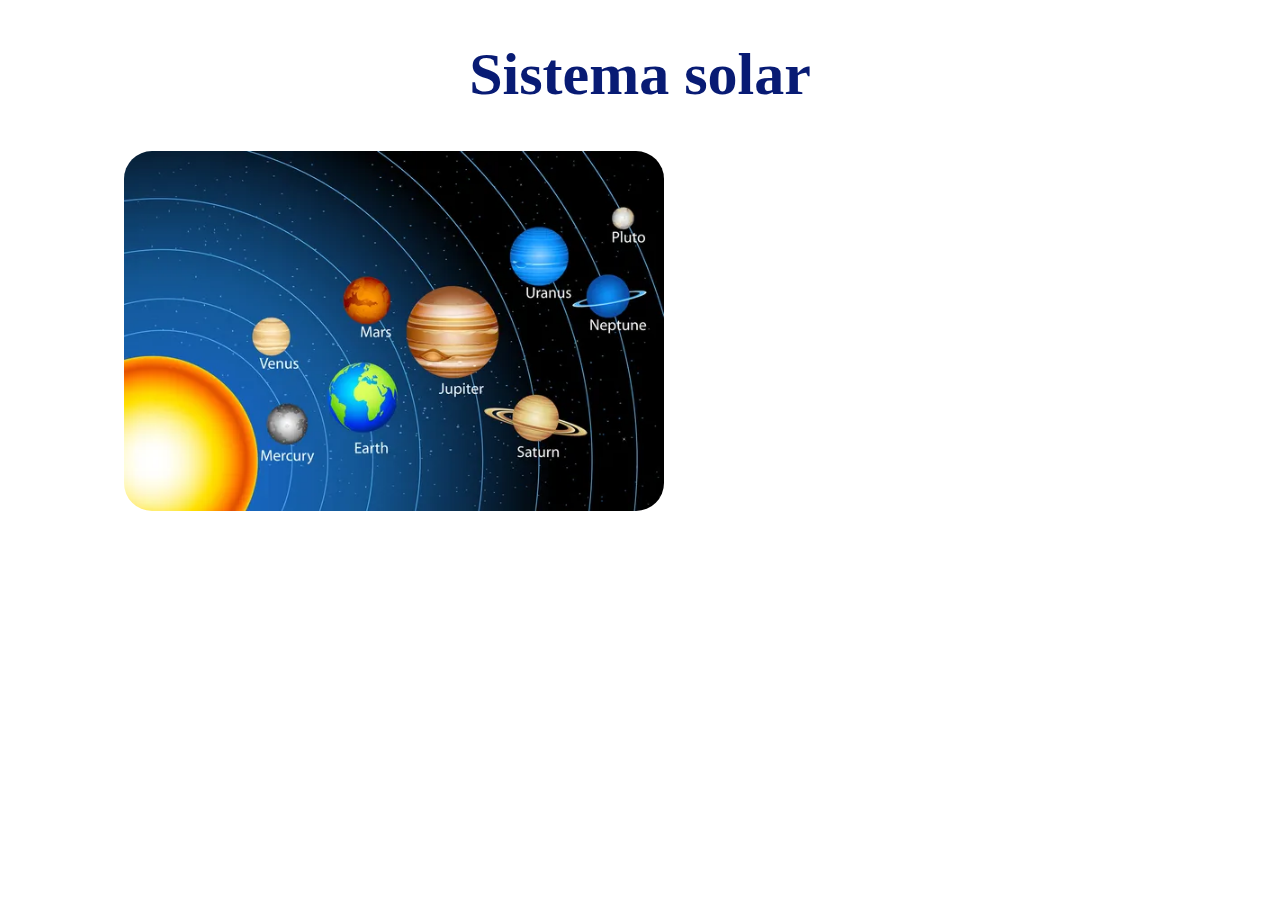
<file: index.html>
<!DOCTYPE html>
<html lang="en">
<head>
    <meta charset="UTF-8">
    <meta name="viewport" content="width=device-width, initial-scale=1.0">
    <title>sistema solar</title>
    <link rel="stylesheet" href="style.css">
</head>
<body>
    <h1>Sistema solar</h1>
<img src="sistema.png" usemap="#image-map">
<map name="image-map">
    <area target="" alt="sol" title="sol" href="sol.html" coords="7,365,137" shape="circle">
    <area target="" alt="terra" title="terra" href="terra.html" coords="263,273,39" shape="circle">
    <area target="" alt="mercurio" title="mercurio" href="mercurio.html" coords="182,302,17" shape="circle">
    <area target="" alt="jupiter" title="jupiter" href="jupiter.html" coords="365,200,49" shape="circle">
    <area target="" alt="marte" title="marte" href="marte.html" coords="271,164,25" shape="circle">
</map>
</body>
</html>
</file>
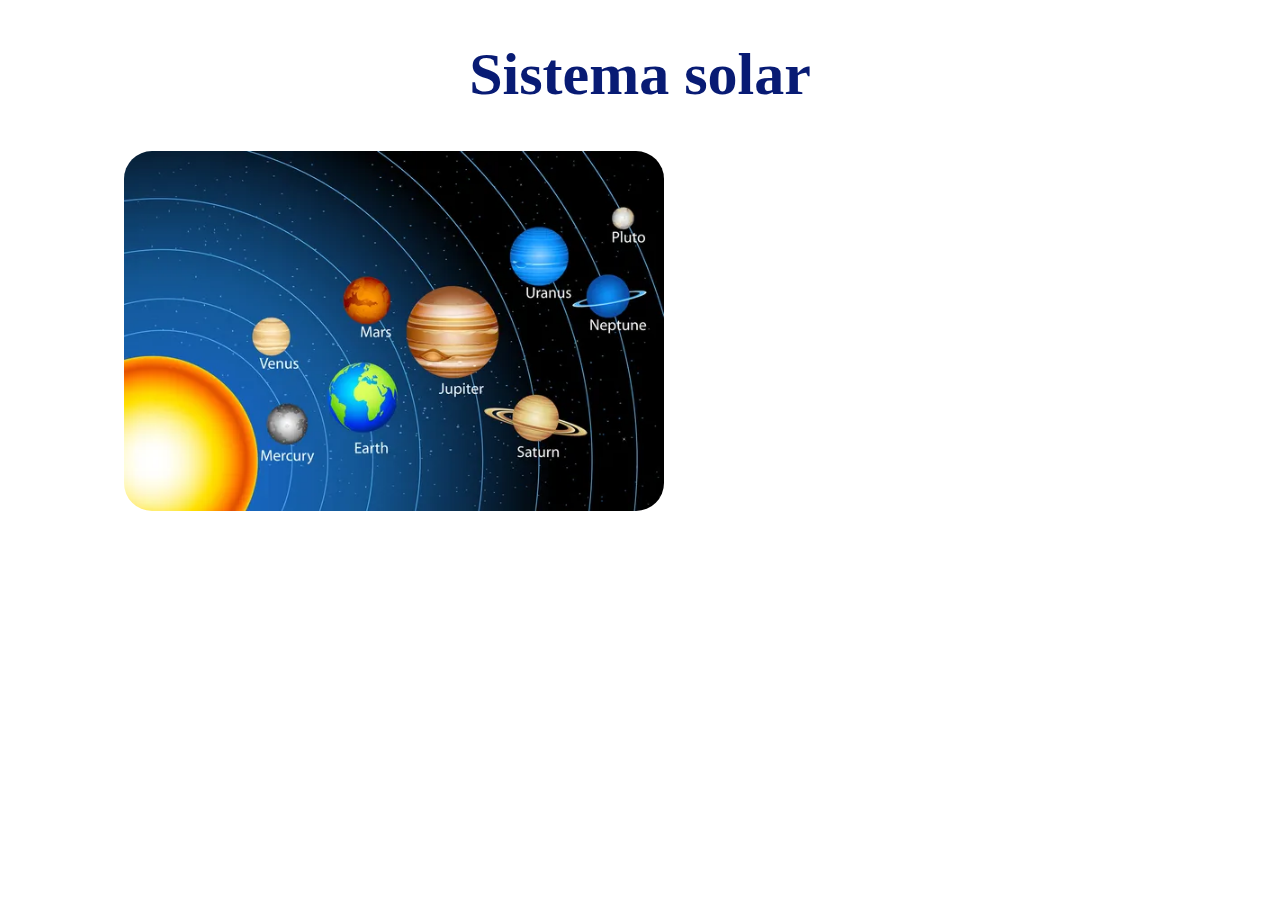
<file: sistema solar/index.html>
<!DOCTYPE html>
<html lang="en">
<head>
    <meta charset="UTF-8">
    <meta name="viewport" content="width=device-width, initial-scale=1.0">
    <title>sistema solar</title>
    <link rel="stylesheet" href="style.css">
</head>
<body>
    <h1>Sistema solar</h1>
<img src="sistema.png" usemap="#image-map">

<map name="image-map">
    <area target="" alt="sol" title="sol" href="sol.html" coords="7,365,137" shape="circle">
    <area target="" alt="terra" title="terra" href="terra.html" coords="263,273,39" shape="circle">
    <area target="" alt="mercurio" title="mercurio" href="mercurio.html" coords="182,302,17" shape="circle">
    <area target="" alt="jupiter" title="jupiter" href="jupiter.html" coords="365,200,49" shape="circle">
    <area target="" alt="marte" title="marte" href="marte.html" coords="271,164,25" shape="circle">
</map>
</body>
</html>
</file>
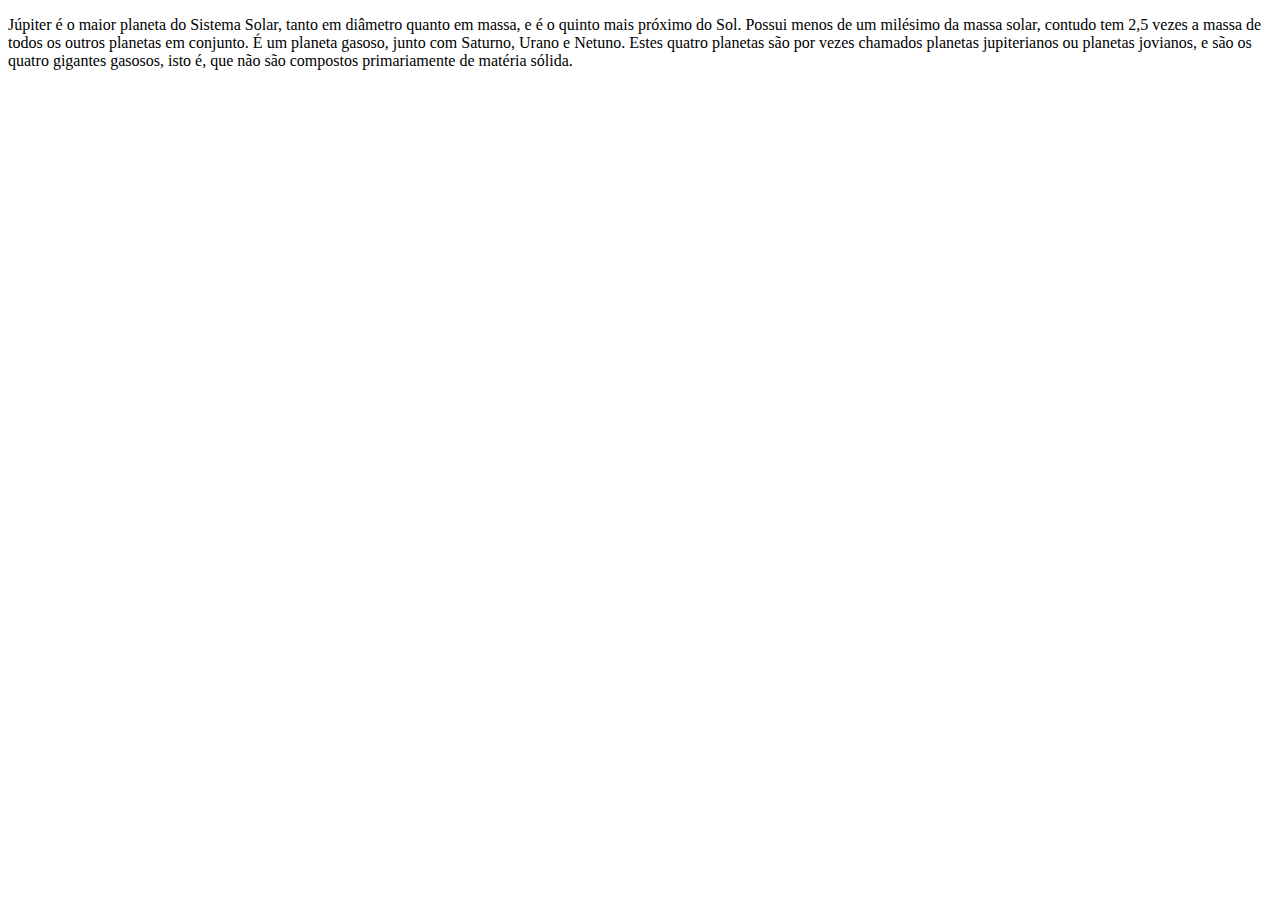
<file: jupiter.html>
<!DOCTYPE html>
<html lang="en">
<head>
    <meta charset="UTF-8">
    <meta name="viewport" content="width=device-width, initial-scale=1.0">
    <title>jupiter</title>
    <link rel="stylesheet" href="style.css">
</head>
<body>
    <p>Júpiter é o maior planeta do Sistema Solar, tanto em diâmetro quanto em massa,
        e é o quinto mais próximo do Sol. Possui menos de um milésimo da massa solar,
        contudo tem 2,5 vezes a massa de todos os outros planetas em conjunto. É um planeta gasoso,
        junto com Saturno, Urano e Netuno. Estes quatro planetas são por vezes chamados planetas jupiterianos
        ou planetas jovianos, e são os quatro gigantes gasosos, isto é, que não são compostos primariamente
        de matéria sólida.
       </p>
    
</body>
</file>
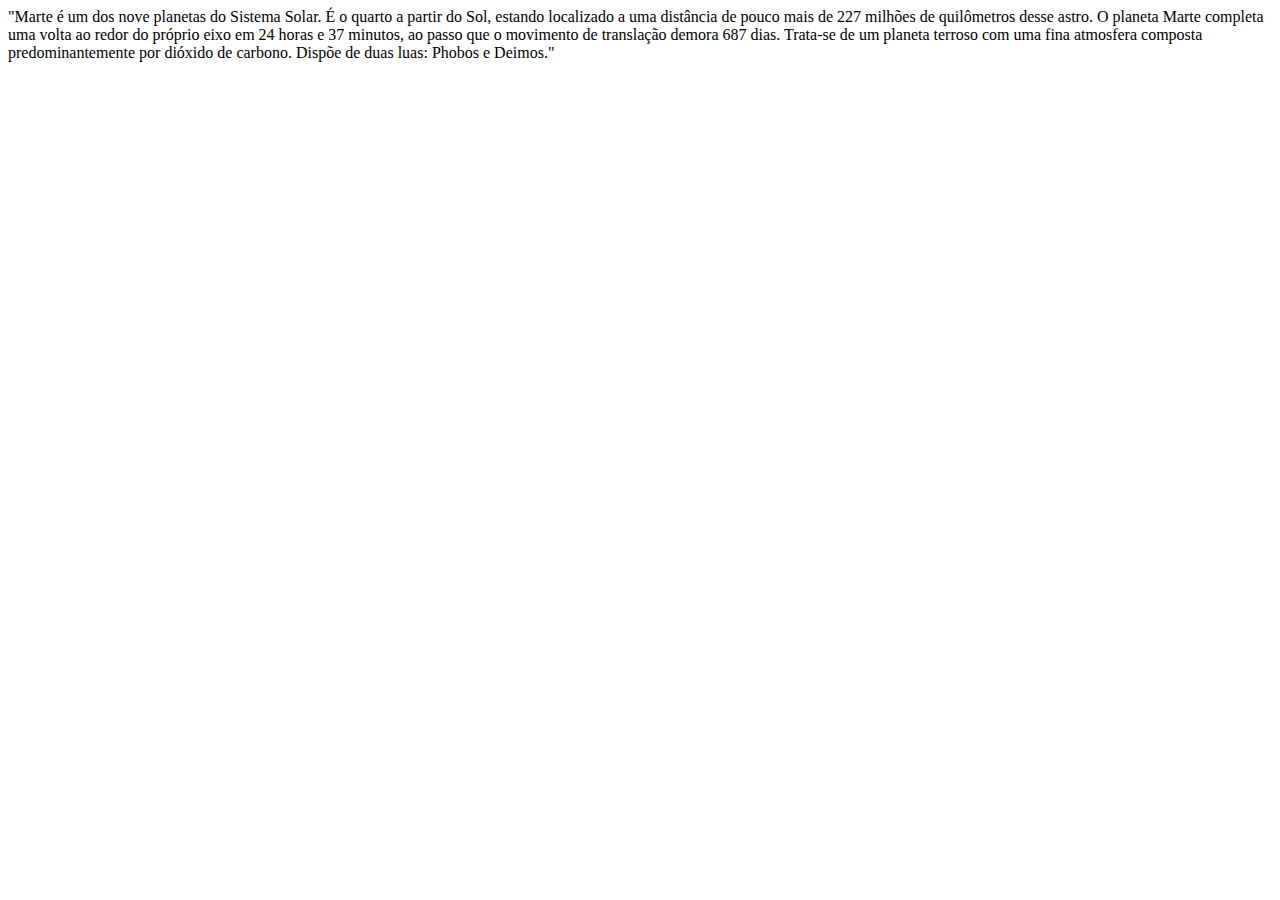
<file: marte.html>
<html lang="en">
<head>
    <meta charset="UTF-8">
    <meta name="viewport" content="width=device-width, initial-scale=1.0">
    <title>marte</title>
    <link rel="stylesheet" href="style.css">
</head>
<body>
    <p>"Marte é um dos nove planetas do Sistema Solar. É o quarto a partir do Sol,
        estando localizado a uma distância de pouco mais de 227 milhões de quilômetros desse astro.
        O planeta Marte completa uma volta ao redor do próprio eixo em 24 horas e 37 minutos,
        ao passo que o movimento de translação demora 687 dias. Trata-se de um planeta terroso com
        uma fina atmosfera composta predominantemente por dióxido de carbono. Dispõe de duas luas: 
       Phobos e Deimos."
       </p>
    
</body>
</file>
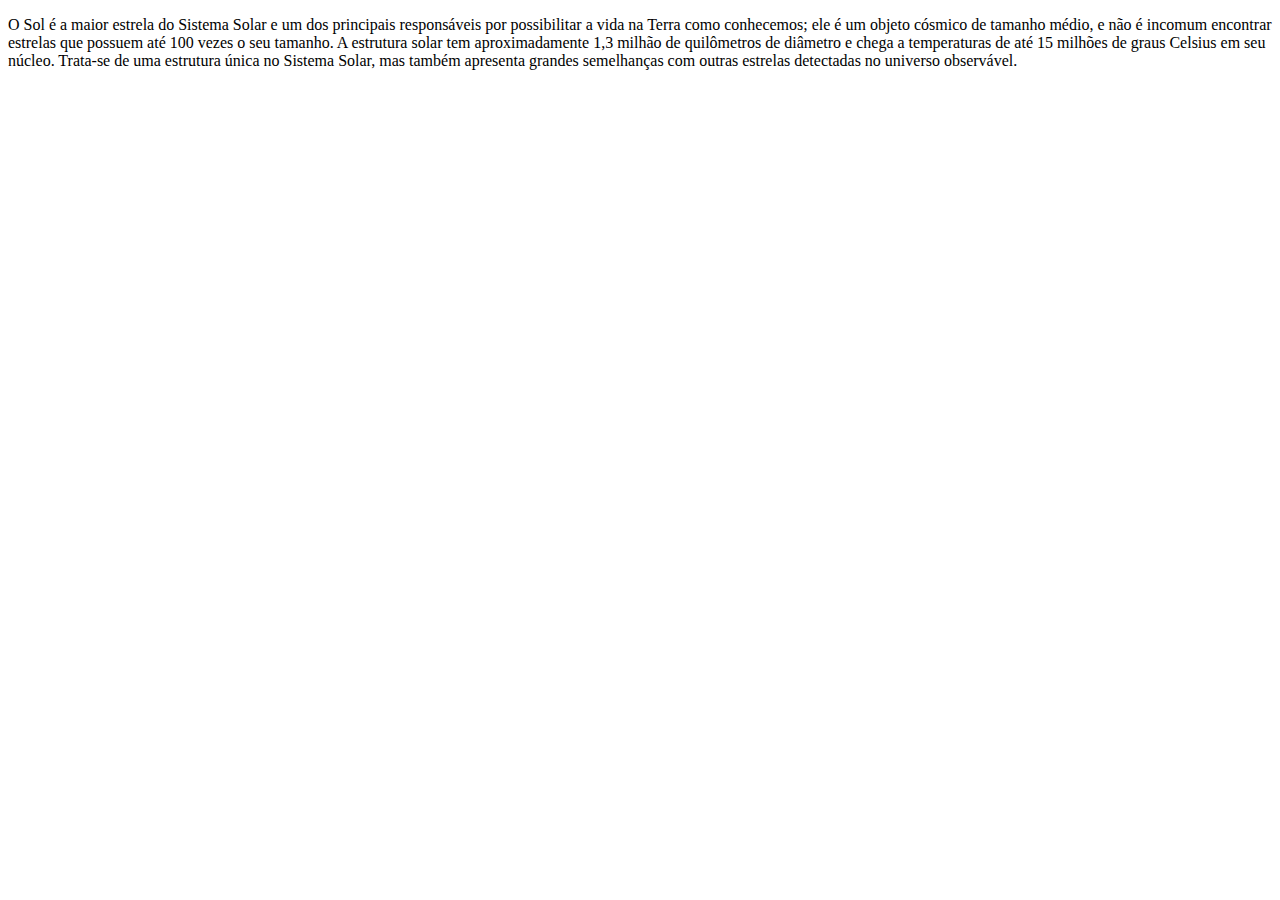
<file: sol.html>
<!DOCTYPE html>
<html lang="en">
<head>
    <meta charset="UTF-8">
    <meta name="viewport" content="width=device-width, initial-scale=1.0">
    <title>sol</title>
    <link rel="stylesheet" href="style.css">
</head>
<body>
    <p>O Sol é a maior estrela do Sistema Solar e um dos principais responsáveis por possibilitar
        a vida na Terra como conhecemos; ele é um objeto cósmico de tamanho médio, e não é incomum
        encontrar estrelas que possuem até 100 vezes o seu tamanho.
       
       A estrutura solar tem aproximadamente 1,3 milhão de quilômetros
        de diâmetro e chega a temperaturas de até 15 milhões de graus Celsius em seu núcleo. 
       Trata-se de uma estrutura única no Sistema Solar, mas também apresenta grandes semelhanças
        com outras estrelas detectadas no universo observável. </p>
    
</body>
</file>
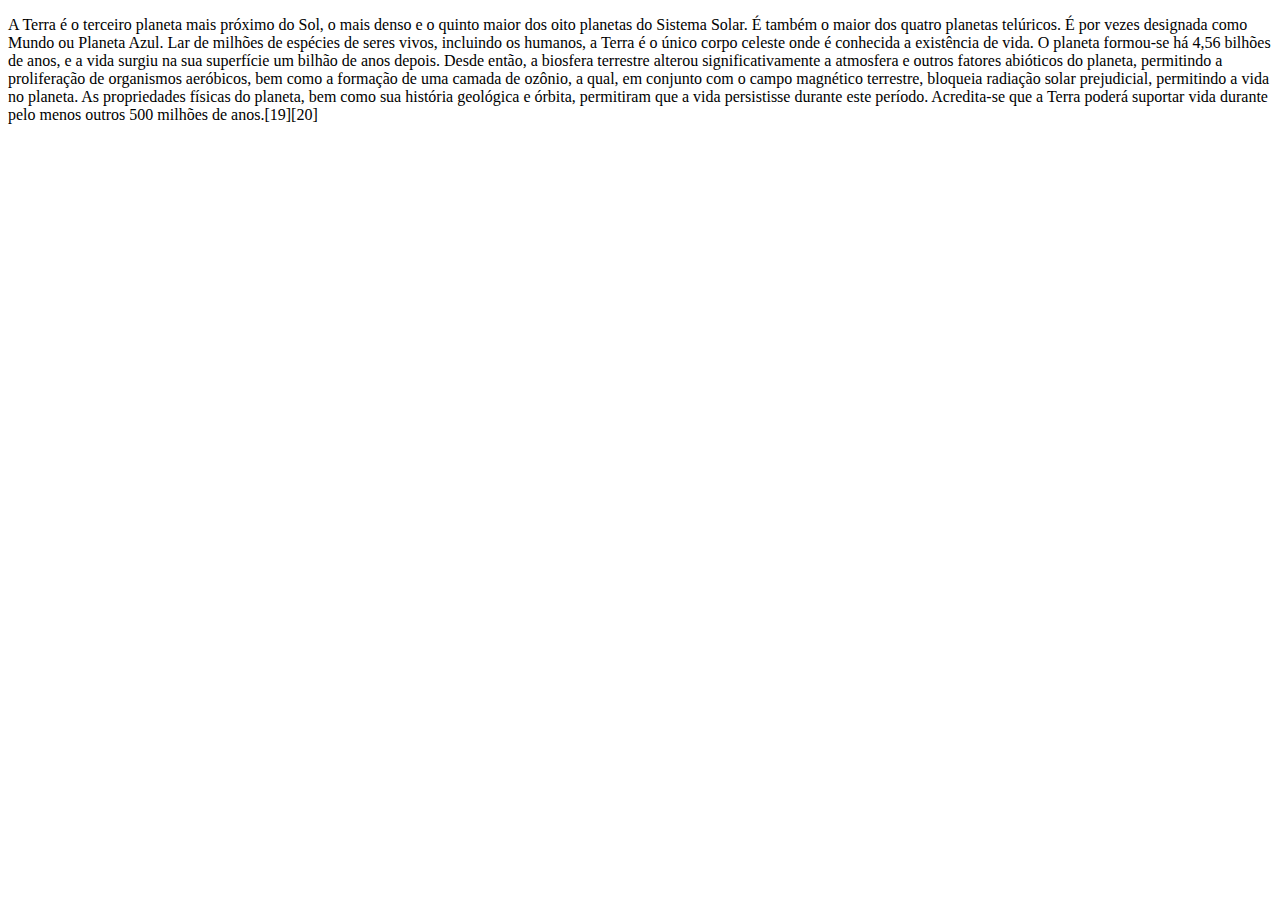
<file: terra.html>
<!DOCTYPE html>
<html lang="en">
<head>
    <meta charset="UTF-8">
    <meta name="viewport" content="width=device-width, initial-scale=1.0">
    <title>Terra</title>
    <link rel="stylesheet" href="style.css">
</head>
<body>
    <p>A Terra é o terceiro planeta mais próximo do Sol, 
        o mais denso e o quinto maior dos oito planetas do Sistema Solar.
        É também o maior dos quatro planetas telúricos. É por vezes designada como Mundo ou Planeta Azul. Lar de milhões de espécies de seres vivos,
        incluindo os humanos, a Terra é o único corpo celeste onde é conhecida a existência de vida. O planeta formou-se há 4,56 bilhões de anos,
        e a vida surgiu na sua superfície um bilhão de anos depois. Desde então, a biosfera terrestre alterou significativamente a atmosfera e outros fatores abióticos do planeta, permitindo a proliferação de organismos aeróbicos, 
        bem como a formação de uma camada de ozônio, a qual, em conjunto com o campo magnético terrestre, bloqueia radiação solar prejudicial, permitindo a vida no planeta.
        As propriedades físicas do planeta, bem como sua história geológica e órbita, permitiram que a vida persistisse durante este período. Acredita-se que a Terra poderá suportar vida durante pelo menos outros 500 milhões de anos.[19][20]</p>
</body>
</file>
<file: style.css>
@import url();

body{
    background-color: #ffffff;
}

h1{
    font-family: "poppins";
    font-size: 60px;
    color: #081b74; 
    text-decoration: none;
    font-weight: 600;
    text-align: center;
}

img{
    border-radius: 30px;
    border: 0px solid #ddd;
    padding: 2px;
    width: 540px;
    right: 10;
    margin-left: 9%;
    margin-right: 9%;
}
</file>
<file: sistema solar/style.css>
@import url();

body{
    background-color: #ffffff;
}

h1{
    font-family: "poppins";
    font-size: 60px;
    color: #081b74; 
    text-decoration: none;
    font-weight: 600;
    text-align: center;
}

img{
    border-radius: 30px;
    border: 0px solid #ddd;
    padding: 2px;
    width: 540px;
    right: 10;
    margin-left: 9%;
    margin-right: 9%;
}
</file>
